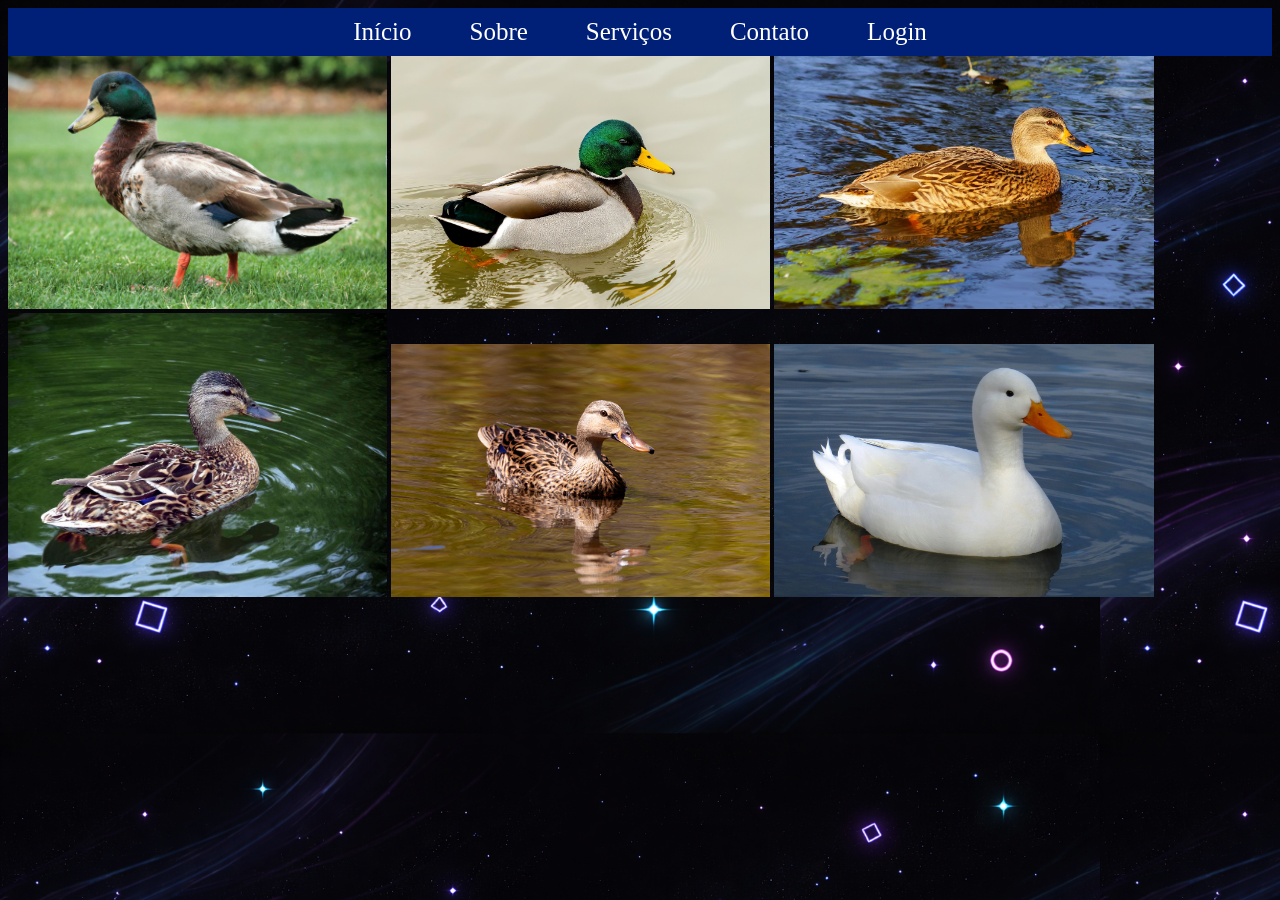
<file: site-pessoal/patos.html>
<!DOCTYPE html>
<html lang="pt-br">

<!--conexão com o css-->
<link href="styles/navegacao.css" rel="stylesheet"/>
<link href="styles/style.css" rel="stylesheet"/>

<!--começo do head-->
<head>
    <meta charset="UTF-8">
    <meta name="description" content="Página com imagens variadas de patos">
    <meta name="viewport" content="width=device-width, initial-scale=1.0">
    <title>Patos</title>

<!--Barra de navegação-->
<nav class="navegacao">    
<ul class="navegacaoUl">        
<li class="navUlLi"><a class="navUlLiA" href="index.html"> Início</a></li>
<li class="navUlLi"><a class="navUlLiA" href="sobre.html"> Sobre</a></li>        
<li class="navUlLi"><a class="navUlLiA" href="servicos.html"> Serviços</a></li>
<li class="navUlLi"><a class="navUlLiA" href="contato.html"> Contato</a></li>
<li class="navUlLi"><a class="navUlLiA" href="login.html"> Login</a></li>
</ul>
</nav>
</head>
<!--fim do head-->

<!--começo do body-->
<body>
<img src ="patos/pato1.jpg" width="30%">
<img src ="patos/pato2.jpg" width="30%">
<img src ="patos/pato3.jpeg" width="30%">
<img src ="patos/pato4.jpg" width="30%">
<img src ="patos/pato5.jpg" width="30%">
<img src ="patos/pato6.jpg" width="30%">
</body>
<!--fim do body-->

</html>
</file>
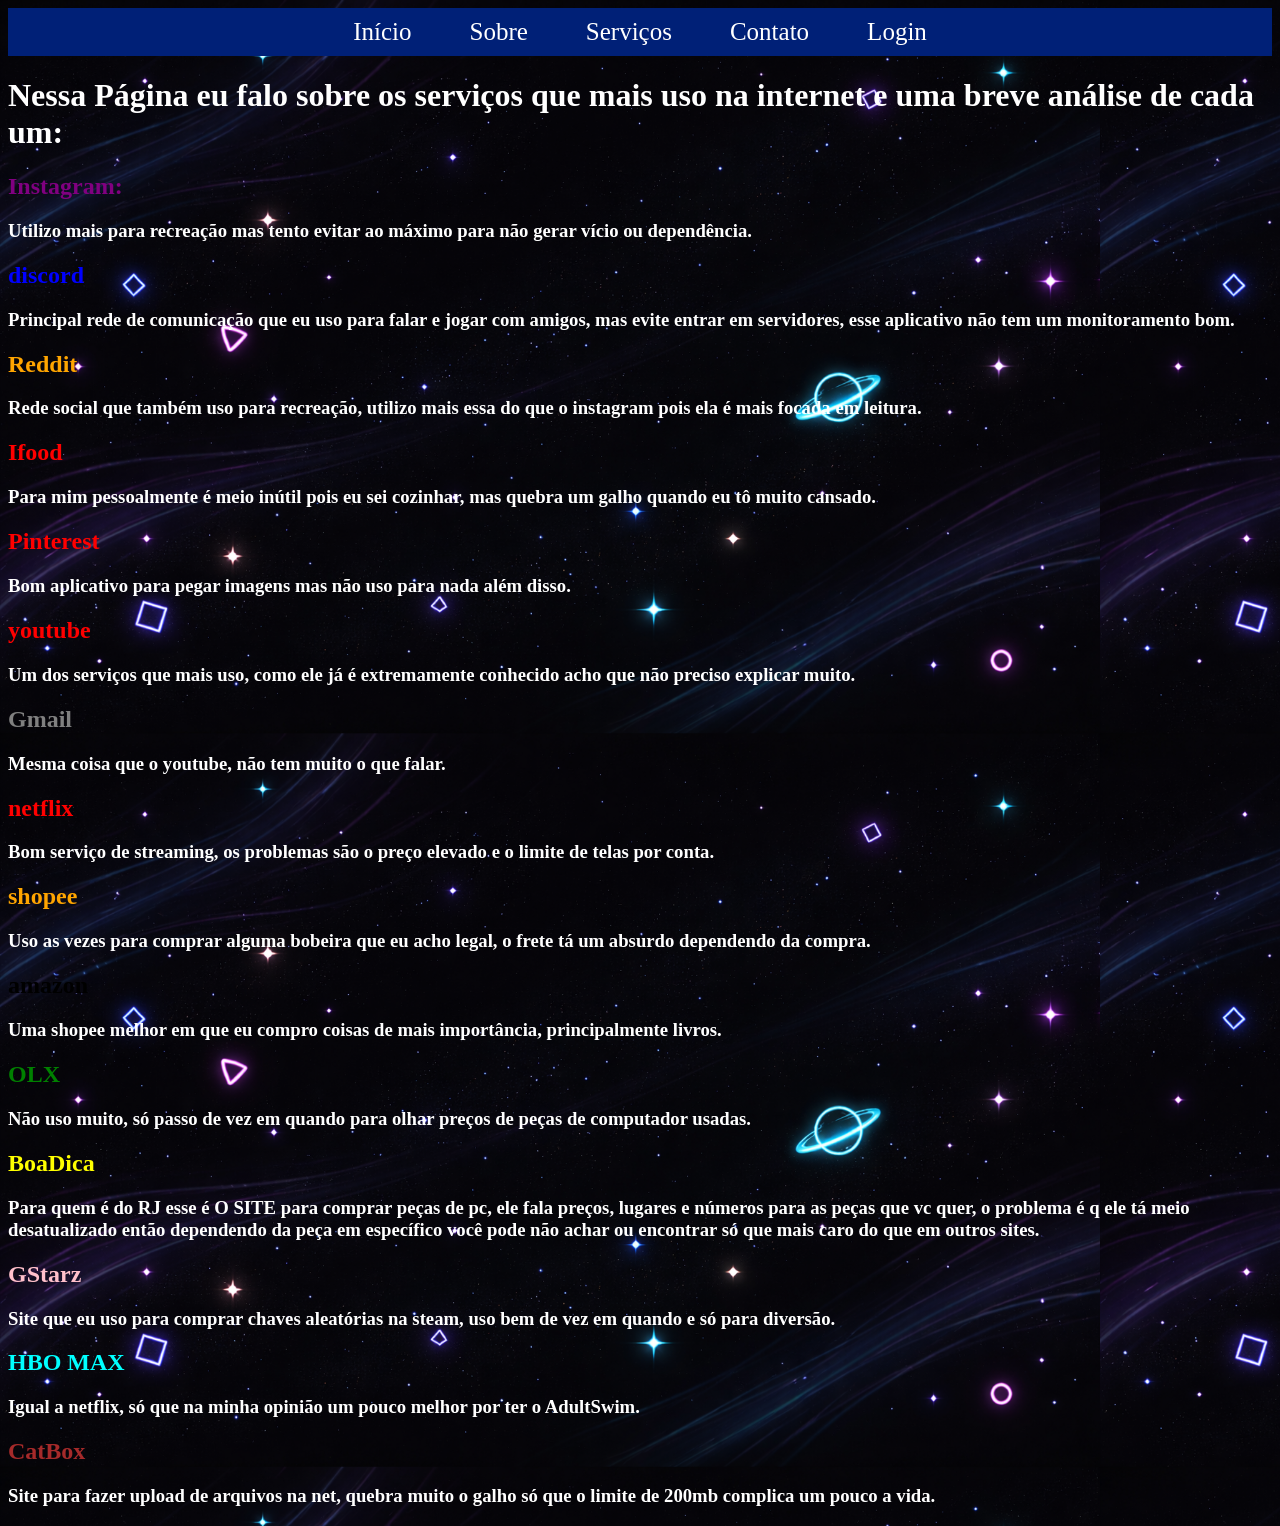
<file: site-pessoal/Servicos.html>
<!DOCTYPE html>
<html lang="pt-br">

<!--conexão com o css-->
<link href="styles/style.css" rel="stylesheet"/>
<link href="styles/navegacao.css" rel="stylesheet"/>

<!--começo do head-->
<head>
<meta charset="UTF-8">
<meta name="description" content="Página explicando serviços que uso online">
<meta name="viewport" content="width=device-width, initial-scale=1.0">
<title>Serviços</title>

<!--Barra de navegação-->
<nav class="navegacao">    
<ul class="navegacaoUl">        
<li class="navUlLi"><a class="navUlLiA" href="index.html"> Início</a></li>
<li class="navUlLi"><a class="navUlLiA" href="sobre.html"> Sobre</a></li>        
<li class="navUlLi"><a class="navUlLiA" href="servicos.html"> Serviços</a></li>
<li class="navUlLi"><a class="navUlLiA" href="contato.html"> Contato</a></li>
<li class="navUlLi"><a class="navUlLiA" href="login.html"> Login</a></li>
</ul>
</nav>
</head>
<!--fim do head-->

<!--começo do body-->
<body>

<h1>Nessa Página eu falo sobre os serviços que mais uso na internet e uma breve análise de cada um:</h1>
<h2><font color="purple">Instagram:</font></h2><h3>Utilizo mais para recreação mas tento evitar ao máximo para não gerar vício ou dependência.</h3>
<h2><font color="blue">discord</font></h2><h3>Principal rede de comunicação que eu uso para falar e jogar com amigos, mas evite entrar em servidores, esse aplicativo não tem um monitoramento bom.</h3>
<h2><font color="orange">Reddit</font></h2><h3>Rede social que também uso para recreação, utilizo mais essa do que o instagram pois ela é mais focada em leitura.</h3>
<h2><font color="red">Ifood</font></h2><h3>Para mim pessoalmente é meio inútil pois eu sei cozinhar, mas quebra um galho quando eu tô muito cansado.</h3>
<h2><font color="red">Pinterest</font></h2><h3>Bom aplicativo para pegar imagens mas não uso para nada além disso.</h3>
<h2><font color="red">youtube</font></h2><h3>Um dos serviços que mais uso, como ele já é extremamente conhecido acho que não preciso explicar muito.</h3>
<h2><font color="grey">Gmail</font></h2><h3>Mesma coisa que o youtube, não tem muito o que falar.</h3>
<h2><font color="red">netflix</font></h2><h3>Bom serviço de streaming, os problemas são o preço elevado e o limite de telas por conta.</h3>
<h2><font color="orange">shopee</font></h2><h3>Uso as vezes para comprar alguma bobeira que eu acho legal, o frete tá um absurdo dependendo da compra.</h3>
<h2><font color="black">amazon</font></h2><h3>Uma shopee melhor em que eu compro coisas de mais importância, principalmente livros.</h3>
<h2><font color="green">OLX</font></h2><h3>Não uso muito, só passo de vez em quando para olhar preços de peças de computador usadas.</h3>
<h2><font color="yellow">BoaDica</font></h2><h3>Para quem é do RJ esse é O SITE para comprar peças de pc, ele fala preços, lugares e números para as peças que vc quer, o problema é q ele tá meio desatualizado então dependendo da peça em específico você pode não achar ou encontrar só que mais caro do que em outros sites.</h3>
<h2><font color="pink">GStarz</font></h2><h3>Site que eu uso para comprar chaves aleatórias na steam, uso bem de vez em quando e só para diversão.</h3>
<h2><font color="aqua">HBO MAX</font></h2><h3>Igual a netflix, só que na minha opinião um pouco melhor por ter o AdultSwim.</h3>
<h2><font color="brown">CatBox</font></h2><h3>Site para fazer upload de arquivos na net, quebra muito o galho só que o limite de 200mb complica um pouco a vida.</h3>

</body>
<!--fim do body-->

</html>
</file>
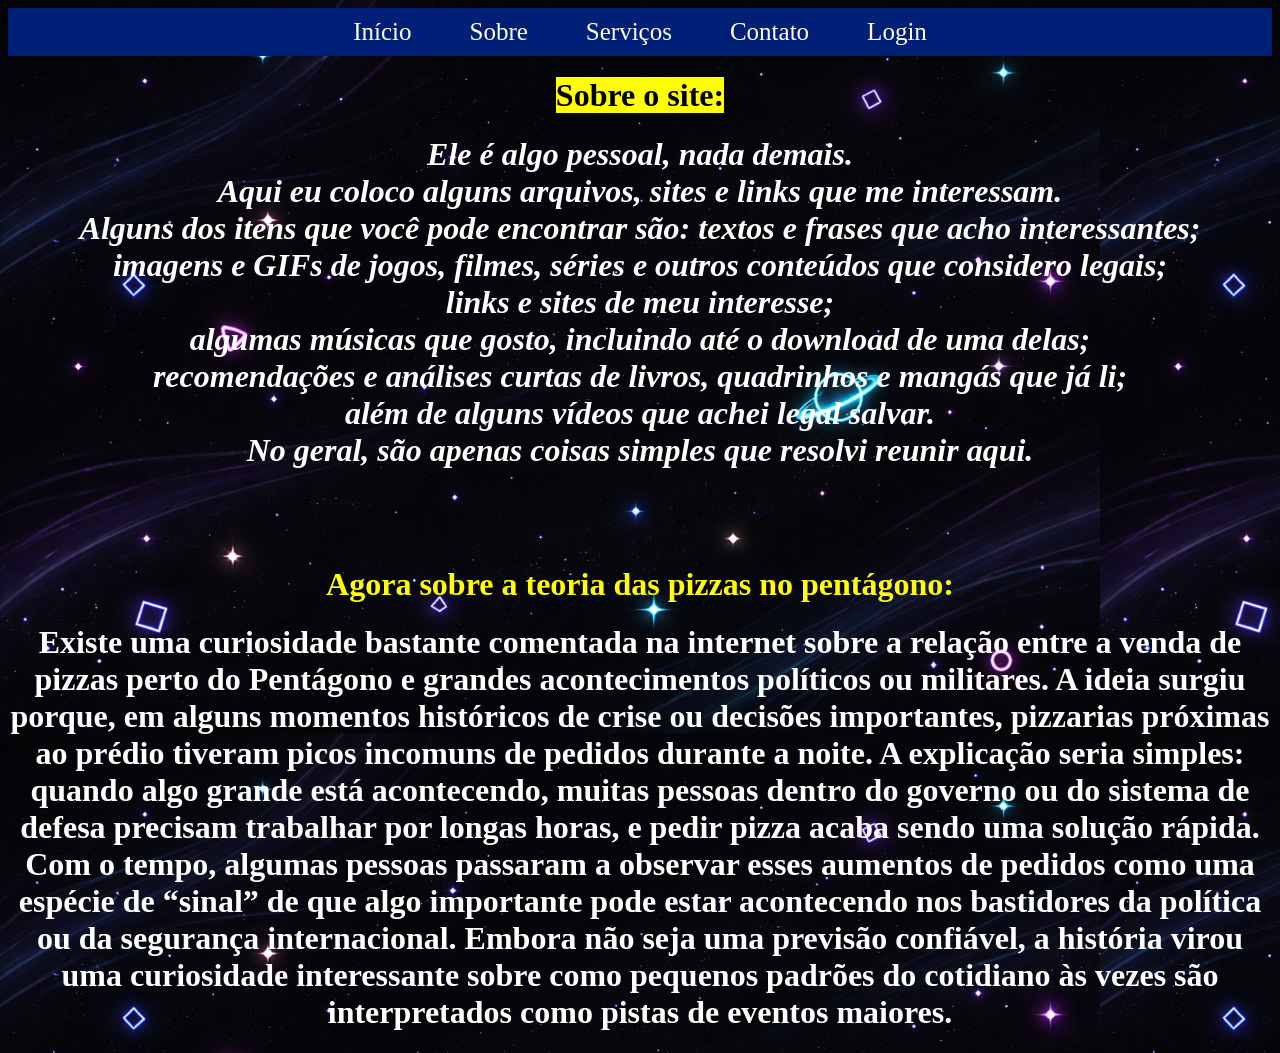
<file: site-pessoal/sobre.html>
<!DOCTYPE html>
<html lang="pt-br">

<!--conexão com o css-->
<link href="styles/style.css" rel="stylesheet"/>
<link href="styles/navegacao.css" rel="stylesheet"/>

<!--começo do head-->
<head>
<meta charset="UTF-8">
<meta name="description" content="Página que fala sobre o site e a teoria das pizzas no pentágono">
<meta name="viewport" content="width=device-width, initial-scale=1.0">
<title>Página sobre</title>

<!--Barra de navegação-->
<nav class="navegacao">    
<ul class="navegacaoUl">        
<li class="navUlLi"><a class="navUlLiA" href="index.html"> Início</a></li>
<li class="navUlLi"><a class="navUlLiA" href="sobre.html"> Sobre</a></li>        
<li class="navUlLi"><a class="navUlLiA" href="servicos.html"> Serviços</a></li>
<li class="navUlLi"><a class="navUlLiA" href="contato.html"> Contato</a></li>
<li class="navUlLi"><a class="navUlLiA" href="login.html"> Login</a></li>
</ul>
</nav>
</head>
<!--fim do head-->

<!--começo do body-->
<body>

<h1 align="center"><mark>Sobre o site:</mark></h1>
<h1 align="center"><i><b>
Ele é algo pessoal, nada demais.<br>
Aqui eu coloco alguns arquivos, sites e links que me interessam.<br>
Alguns dos itens que você pode encontrar são: textos e frases que acho interessantes;<br>
imagens e GIFs de jogos, filmes, séries e outros conteúdos que considero legais;<br>
links e sites de meu interesse;<br>
algumas músicas que gosto, incluindo até o download de uma delas;<br>
recomendações e análises curtas de livros, quadrinhos e mangás que já li;<br>
além de alguns vídeos que achei legal salvar.<br>
No geral, são apenas coisas simples que resolvi reunir aqui.<br>
</b></i></h1>

<br><br><br>

<h1 align="center"><font color="yellow">Agora sobre a teoria das pizzas no pentágono:</font></h1>
<h1 align="center" class="texto">
Existe uma curiosidade bastante comentada na internet sobre a relação entre a venda de pizzas perto do Pentágono e grandes acontecimentos políticos ou militares.
A ideia surgiu porque, em alguns momentos históricos de crise ou decisões importantes, pizzarias próximas ao prédio tiveram picos incomuns de pedidos durante a noite.
A explicação seria simples: quando algo grande está acontecendo, muitas pessoas dentro do governo ou do sistema de defesa precisam trabalhar por longas horas, e pedir pizza acaba sendo uma solução rápida.
Com o tempo, algumas pessoas passaram a observar esses aumentos de pedidos como uma espécie de “sinal” de que algo importante pode estar acontecendo nos bastidores da política ou da segurança internacional.
Embora não seja uma previsão confiável, a história virou uma curiosidade interessante sobre como pequenos padrões do cotidiano às vezes são interpretados como pistas de eventos maiores.
</h1>
</body>
<!--fim do body-->

</html>
</file>
<file: site-pessoal/styles/navegacao.css>
/*css da barra de navegação geral do site*/
.navegacao {
  background-color: #002077;
  padding: 10px 0;
  text-align: center;
}

.navegacaoUl {
    list-style: none;
    padding: 0;
    margin: 0;
}

.navUlLi {
  display: inline;
  margin: 0 15px;
}

.navUlLiA {
    text-decoration: none;
    color: rgb(255, 255, 255);
    font-size: 25px;
    padding: 8px 12px;
    transition: 0.3s;
}

.navUlLiA:hover {
    background-color: hsl(239, 70%, 59%);
    border-radius: 5px;
}
</file>
<file: site-pessoal/styles/style.css>
/*css geral do site*/
body {
    background-image: url("../imagens/fundo.png");
    background-size: 1100px;
    background-repeat: repeat;
    color:white;
}

.segredo{
    color: transparent;
}

/*animation para fazer o texto ficar mudando de cor*/
.texto{
        animation:mudarCor 3s infinite;
    }

    @keyframes mudarCor{
        0% {color:red;}
        5% {color:aqua;}
        10% {color:palevioletred;}
        15% {color:springgreen;}
        20% {color:orangered;}
        25% {color:brown;}
        40% {color:yellow;}
        60% {color:green;}
        80% {color:blue;}
        100% {color:purple;}
    }

.bigSpeechcolor{
    color:red;
}

/*css para a aba de videos no index.html*/
.videos{
    display:flex;
    gap:100px;
    flex-wrap:wrap;
}

.video{
    text-align:center;
}

/*css para o tamanho das imagens na tabela de animais favoritos na aba imagens e gifs no index.html*/
table img {
    width: 363px;
}

/*css para mudar a cor e tamanho das letras na imagem técnica*/
figcaption{
    font-size: 30px;
    color:red;
}

footer{
    font-size:20px;
}

.email{
    color:red;
}
</file>
